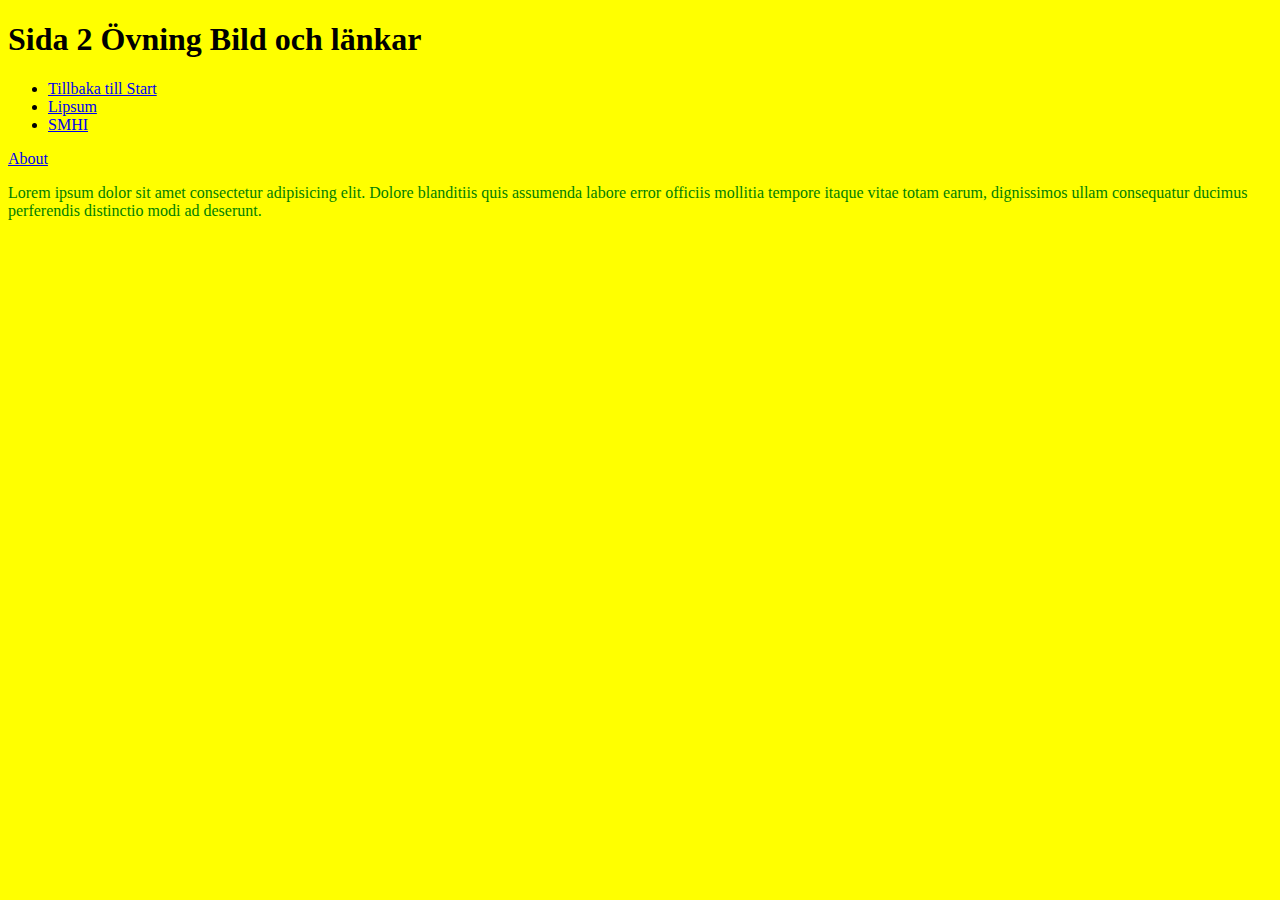
<file: index.html>
<!DOCTYPE html>
<html lang="en">
<head>
    <meta charset="UTF-8">
    <meta name="viewport" content="width=device-width, initial-scale=1.0">
    <title>Uppgift Bild och Länkar</title>
    <link rel="stylesheet" href="Style.Css"> 
</head>
<body>
    <h1>Sida 2 Övning Bild och länkar</h1>
    <ul>
        <li> <a href="./Index.html">Tillbaka till Start</a></li>
        <li> <a href="https://lipsum.com">Lipsum</a></li>
        <li> <a href="https://smhi.se">SMHI</a></li>
    </ul>
    <a href="./About.html">About</a>
    <p>Lorem ipsum dolor sit amet consectetur adipisicing elit. Dolore blanditiis quis assumenda labore error officiis mollitia tempore itaque vitae totam earum, dignissimos ullam consequatur ducimus perferendis distinctio modi ad deserunt.</p>
</body>
</html>
</file>
<file: Style.Css>
body{
    background-color: yellow;
}
p{
    color:green;
}
</file>
